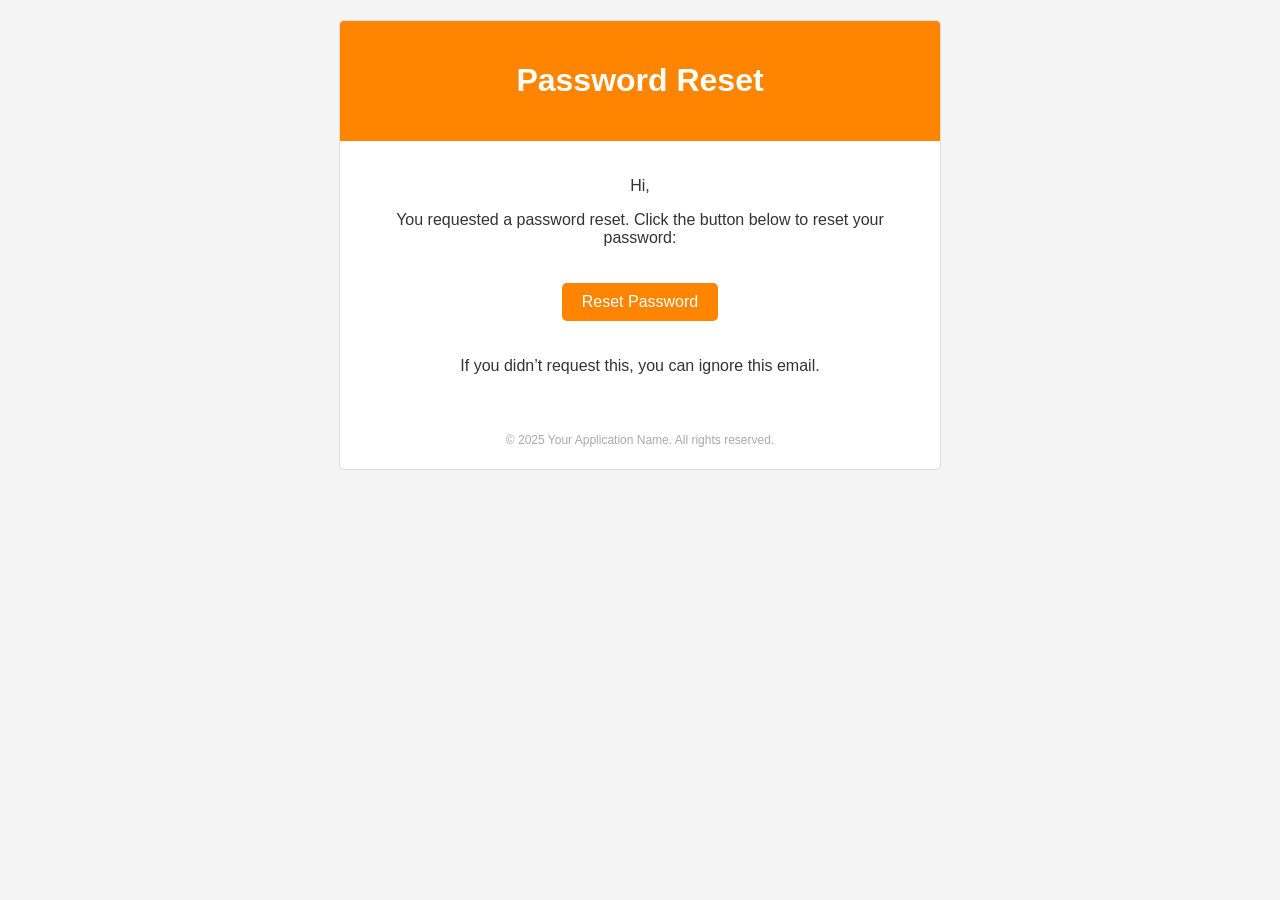
<file: FinalMvc/FinalMvc/wwwroot/templates/ForgotPassword.html>
﻿<!DOCTYPE html>
<html>
<head>
    <style>
        body {
            font-family: Arial, sans-serif;
            background-color: #f4f4f4;
            margin: 0;
            padding: 0;
        }

        .email-container {
            max-width: 600px;
            margin: 20px auto;
            background-color: #ffffff;
            border: 1px solid #dddddd;
            border-radius: 5px;
            overflow: hidden;
        }

        .email-header {
            background-color: #ff8500;
            color: white;
            text-align: center;
            padding: 20px;
        }

        .email-body {
            padding: 20px;
            text-align: center;
        }

            .email-body p {
                font-size: 16px;
                color: #333333;
            }

            .email-body a {
                display: inline-block;
                margin: 20px 0;
                padding: 10px 20px;
                color: white;
                background-color: #ff8500;
                text-decoration: none;
                border-radius: 5px;
            }

        .email-footer {
            text-align: center;
            font-size: 12px;
            color: #aaaaaa;
            padding: 10px;
        }
    </style>
</head>
<body>
    <div class="email-container">
        <div class="email-header">
            <h1>Password Reset</h1>
        </div>
        <div class="email-body">
            <p>Hi,</p>
            <p>You requested a password reset. Click the button below to reset your password:</p>
            <a href="{{reset-link}}" target="_blank">Reset Password</a>
            <p>If you didn’t request this, you can ignore this email.</p>
        </div>
        <div class="email-footer">
            <p>&copy; 2025 Your Application Name. All rights reserved.</p>
        </div>
    </div>
</body>
</html>
</file>
